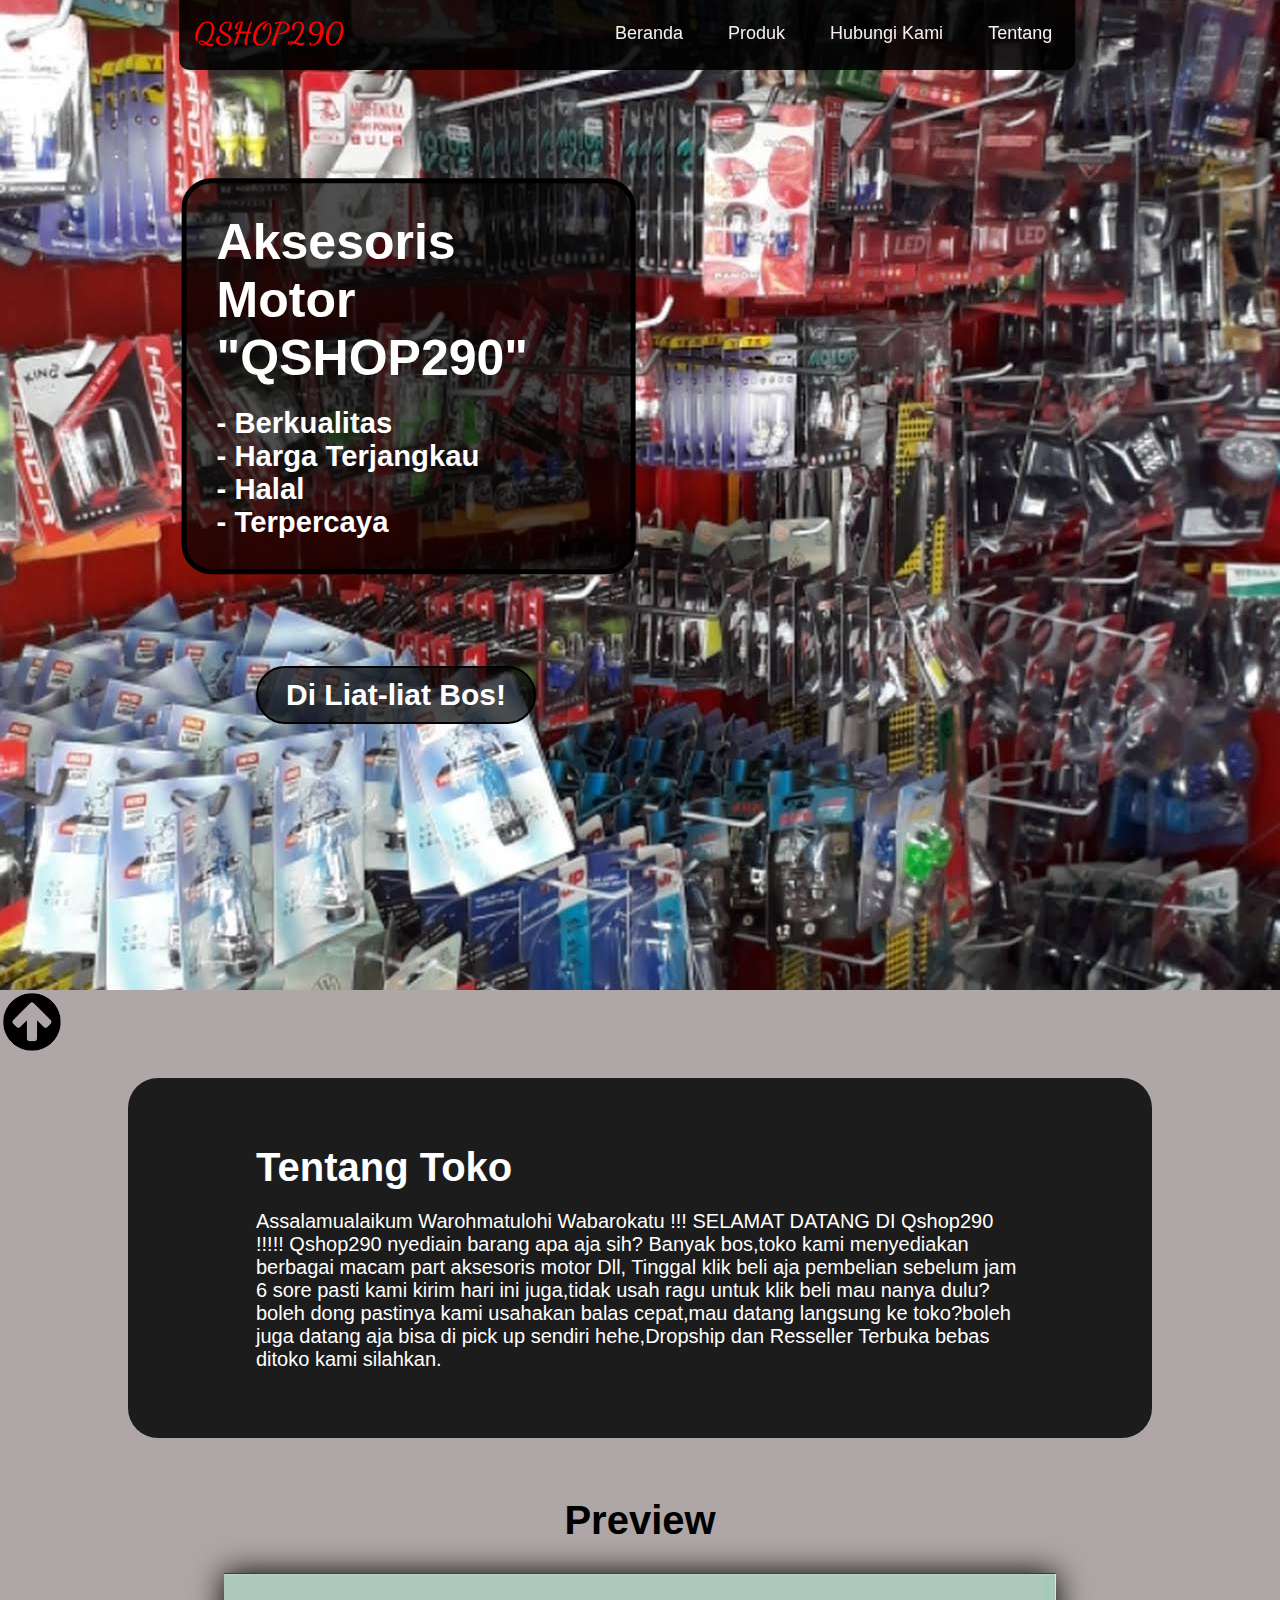
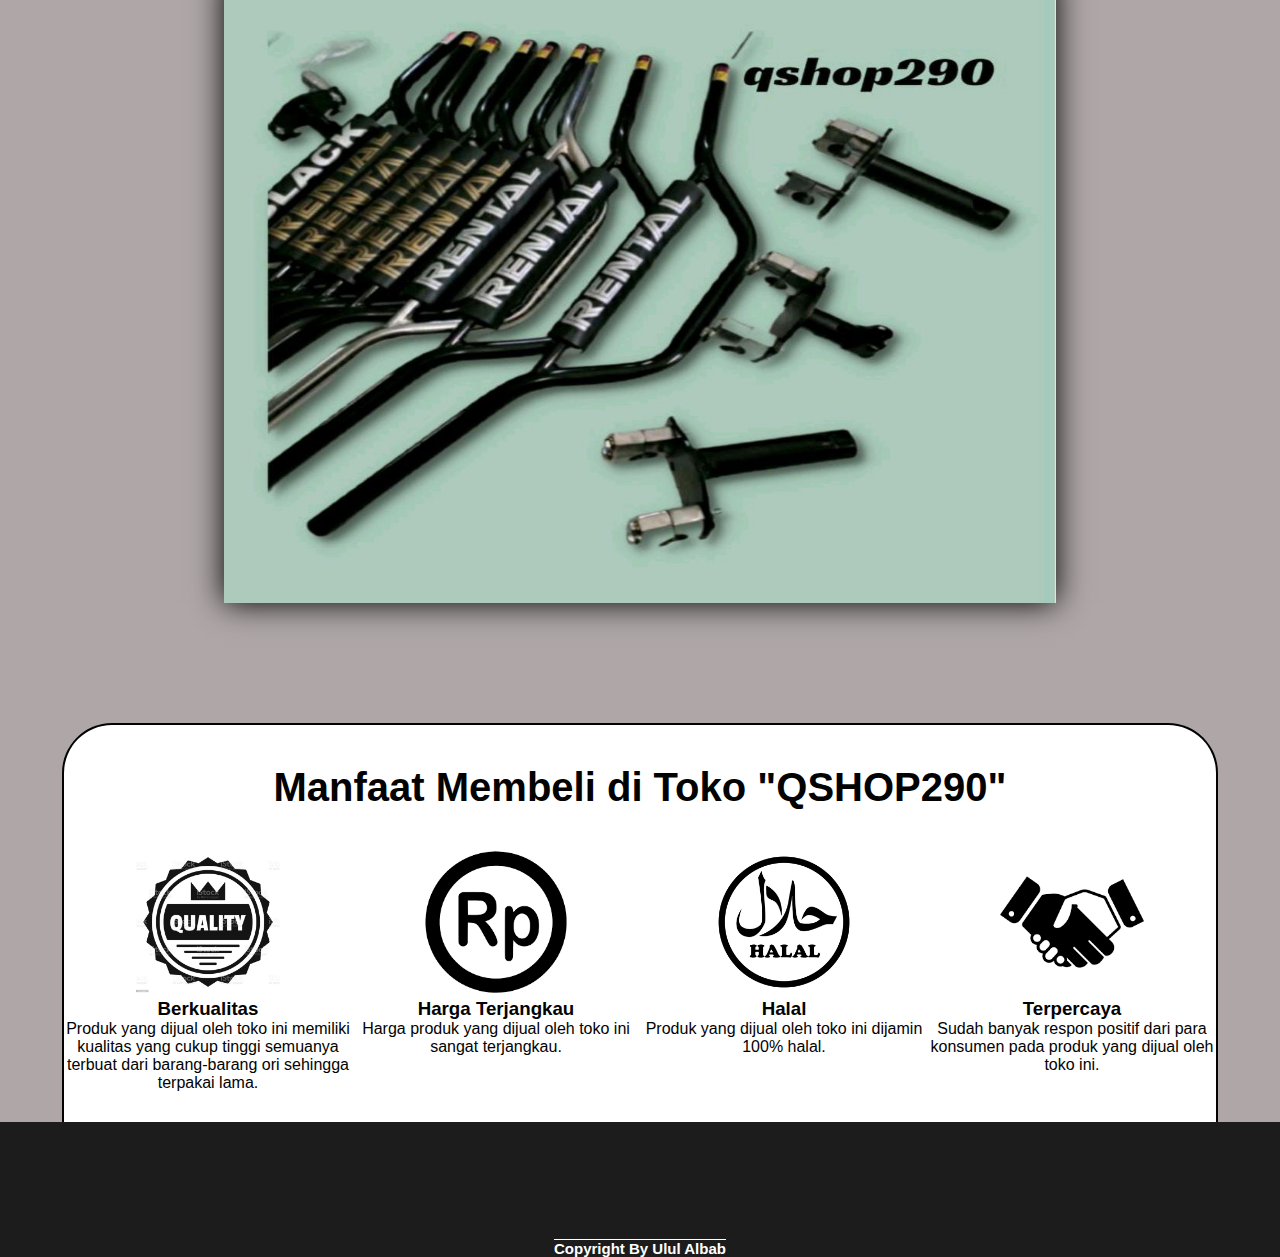
<file: html/index.html>
<!DOCTYPE html>
<html lang="en">
  <head>
    <meta charset="UTF-8" />
    <meta http-equiv="X-UA-Compatible" content="IE=edge" />
    <meta name="viewport" content="width=device-width, initial-scale=1.0" />
    <title>Toko Aksesoris Motor "QSHOP290"</title>
    <link rel="stylesheet" href="style.css" />
  </head>
  <body>
    <!-- navbar -->
    <div class="boxnav">
      <nav id="nav">
        <label>QSHOP290</label>
        <ul>
          <li><a href="../html/index.html">Beranda</a></li>
          <li>
            <a>Produk</a>
            <ul class="dropdown">
              <li><a href="../html/terbaru.html">Terbaru</a></li>
              <li><a href="../html/terlaris.html">Terlaris</a></li>
            </ul>
          </li>
          <li>
            <a>Hubungi Kami</a>
            <ul class="dropdown">
              <li>
                <a
                  href="https://web.whatsapp.com/send?phone=6289503392255&text=Hallo&absent=0"
                  target="_blank"
                  >WhatsApp</a
                >
              </li>
              <li>
                <a
                  href="https://shopee.co.id/qshop290"
                  target="_blank"
                  >Shopee</a
                >
              </li>
              <li>
                <a
                  href="https://s.lazada.co.id/s.hW29B"
                  target="_blank"
                  >Lazada</a
                >
              </li>
            </ul>
          </li>
          <li><a href="#about">Tentang</a></li>
        </ul>
      </nav>
    </div>

    <!-- banner -->
    <div class="banner">
      <div class="welcome">
        <h1>Aksesoris Motor "QSHOP290"</h1>
        <div class="kelebihan">
          <h3>- Berkualitas</h3>
          <h3>- Harga Terjangkau</h3>
          <h3>- Halal</h3>
          <h3>- Terpercaya</h3>
        </div>
      </div>
      <a href="#boxslide"><h2>Di Liat-liat Bos!</h2></a>
    </div>

    <!-- tombolup -->
    <a href="#nav"
      ><img class="tombolup" src="../image/up1.png" alt="up"
    /></a>

    <!-- about -->
    <div id="about">
      <div class="kami">
        <h1>Tentang Toko</h1>
        <p>
          Assalamualaikum Warohmatulohi Wabarokatu
!!! SELAMAT DATANG DI Qshop290 !!!!! 
Qshop290 nyediain barang apa aja sih? Banyak bos,toko kami menyediakan berbagai macam part aksesoris motor Dll,
Tinggal klik beli aja pembelian sebelum jam 6 sore pasti kami kirim hari ini juga,tidak usah ragu untuk klik beli
mau nanya dulu?boleh dong pastinya kami usahakan balas cepat,mau datang langsung ke toko?boleh juga
datang aja bisa di pick up sendiri hehe,Dropship dan Resseller Terbuka bebas ditoko kami silahkan.
        </p>
      </div>
    </div>

    <!-- slideimage -->
    <div id="boxslide">
      <div class="slideimage">
        <h1 class="slidehead">Preview</h1>

        <div class="slide">
          <img class="mySlides" src="../image/preview.jpeg" />
          <img class="mySlides" src="../image/preview2.jpeg" />
          <img class="mySlides" src="../image/preview3.jpeg" />
        </div>
      </div>
    </div>

    <!-- keunggulan -->
    <div class="box">
      <h1 class="headunggul">Manfaat Membeli di Toko "QSHOP290"</h1>
      <div class="keunggulan">
        <div class="cardunggul">
          <img src="../image/1.jpg" alt="berkualitas" />
          <h3>Berkualitas</h3>
          <p>
            Produk yang dijual oleh toko ini memiliki kualitas yang cukup
            tinggi semuanya terbuat dari barang-barang ori sehingga terpakai lama.
          </p>
        </div>
        <div class="cardunggul">
          <img src="../image/2.png" alt="harga terjangkau" />
          <h3>Harga Terjangkau</h3>
          <p>Harga produk yang dijual oleh toko ini sangat terjangkau.</p>
        </div>
        <div class="cardunggul">
          <img src="../image/3.png" alt="higienis" />
          <h3>Halal</h3>
          <p>
            Produk yang dijual oleh toko ini dijamin 100% halal.
          </p>
        </div>
        <div class="cardunggul">
          <img src="../image/4.png" alt="Terpercaya" />
          <h3>Terpercaya</h3>
          <p>
            Sudah banyak respon positif dari para konsumen pada produk yang
            dijual oleh toko ini.
          </p>
        </div>
      </div>
    </div>

    <!-- footer -->
    <footer>
      <h3>Copyright By Ulul Albab</h3>
    </footer>

    <!-- script slideimage -->
    <script>
      var myIndex = 0;
      carousel();

      function carousel() {
        var i;
        var x = document.getElementsByClassName("mySlides");
        for (i = 0; i < x.length; i++) {
          x[i].style.display = "none";
        }
        myIndex++;
        if (myIndex > x.length) {
          myIndex = 1;
        }
        x[myIndex - 1].style.display = "block";
        setTimeout(carousel, 2000); // Change image every 2 seconds
      }
    </script>
  </body>
</html>
</file>
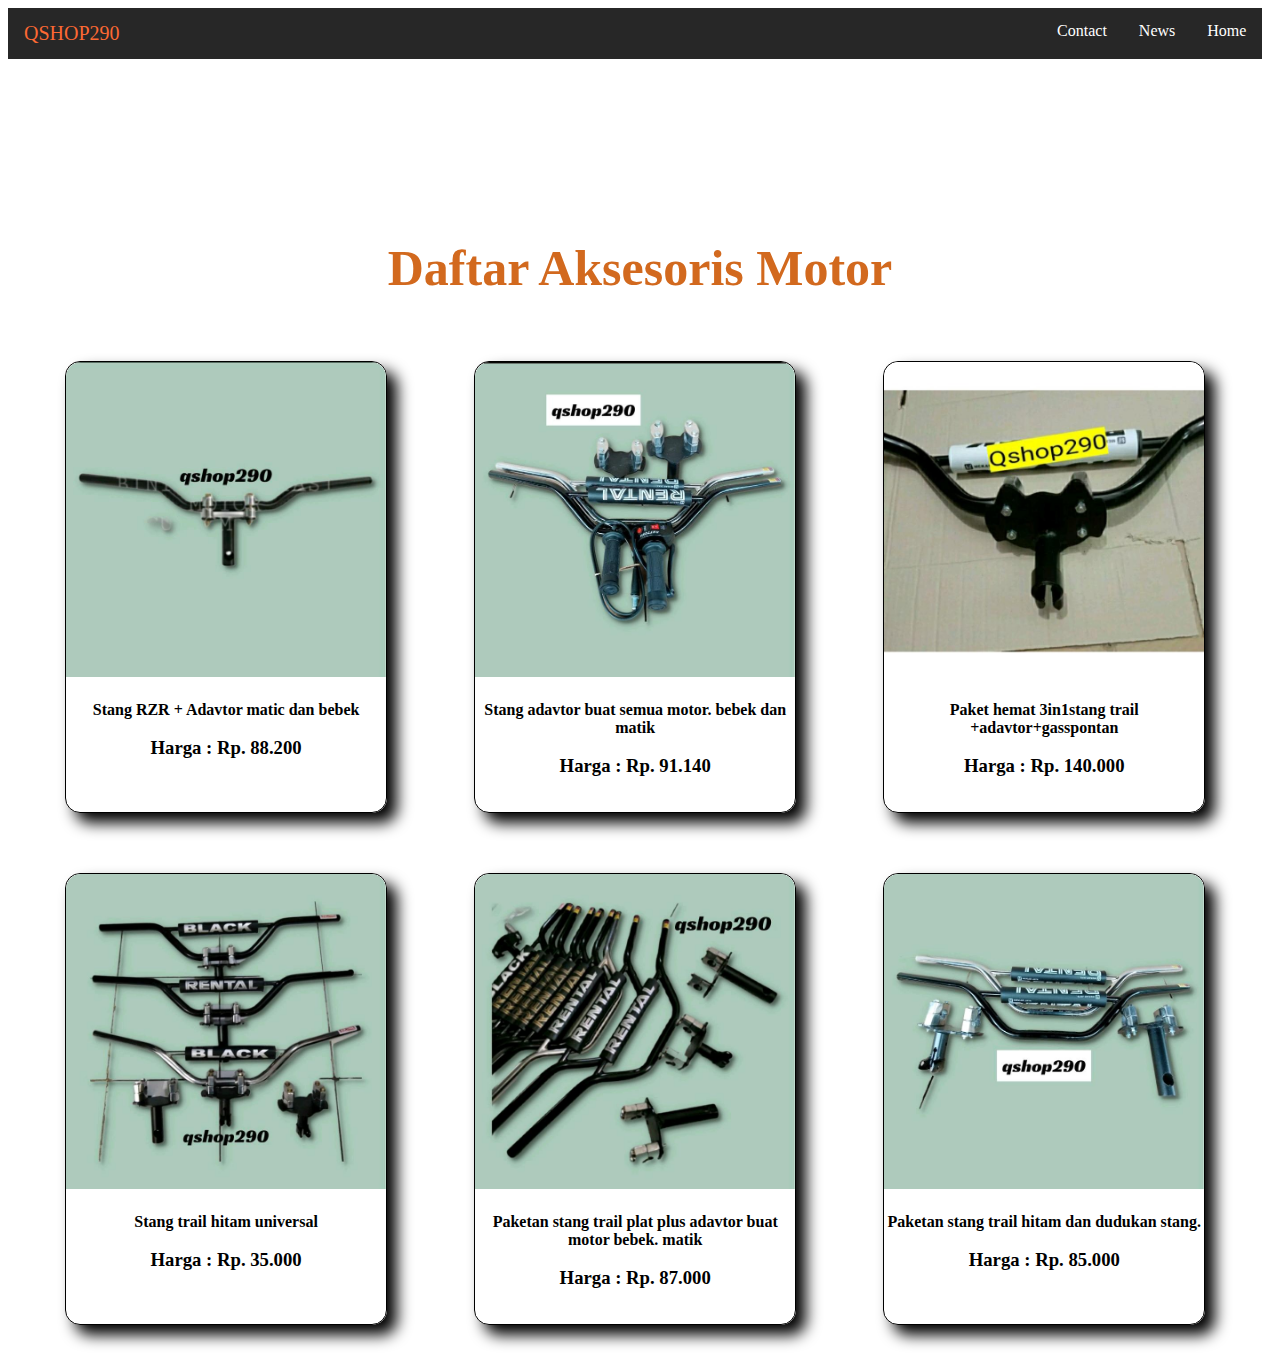
<file: html/home.html>
<!DOCTYPE html>
<html>
<head>
  <meta charset='utf-8'>
  <meta http-equiv='X-UA-Compatible' content='IE=edge'>
  <title>Toko AKsesoris Motor</title>
  <meta name='viewport' content='width=device-width, initial-scale=1'>
  <link rel="stylesheet" href="../css/home.css">
</head>
<body>
  <nav>
  <ul>
      <li style="float: left;"><a class="active" href="#">QSHOP290</a></li>
      <li><a  href="#">Home</a></li>
      <li><a href="#">News</a></li>
      <li><a href="#">Contact</a></li>
    </ul>
  </nav>
  <!-- list barang -->
  <h1 class="header">Daftar Aksesoris Motor</h1>
  <div class="container">

    <div class="card">
      <img src="../image/populer1.jpeg" alt="Stang">
      <h2>Stang RZR + Adavtor matic dan bebek</h2>
      <h3>Harga : Rp. 88.200</h3>
    </div>
    <div class="card">
      <img src="../image/populer2.jpeg" alt="Stang">
      <h2>Stang adavtor buat semua motor. bebek dan matik</h2>
      <h3>Harga : Rp. 91.140</h3>
    </div>
    <div class="card">
      <img src="../image/populer3.jpeg" alt="Stang">
      <h2>Paket hemat 3in1stang trail +adavtor+gasspontan</h2>
      <h3>Harga : Rp. 140.000</h3>
    </div>
    <div class="card">
      <img src="../image/populer4.jpeg" alt="Stang">
      <h2>Stang trail hitam universal</h2>
      <h3>Harga : Rp. 35.000</h3>
    </div>
    <div class="card">
      <img src="../image/populer5.jpeg" alt="Stang">
      <h2>Paketan stang trail plat plus adavtor buat motor bebek. matik</h2>
      <h3>Harga : Rp. 87.000</h3>
    </div>
    <div class="card">
      <img src="../image/populer6.jpeg" alt="stang">
      <h2>Paketan stang trail hitam dan dudukan stang.</h2>
      <h3>Harga : Rp. 85.000</h3>
    </div>
  </div>
</body>
</html>
</file>
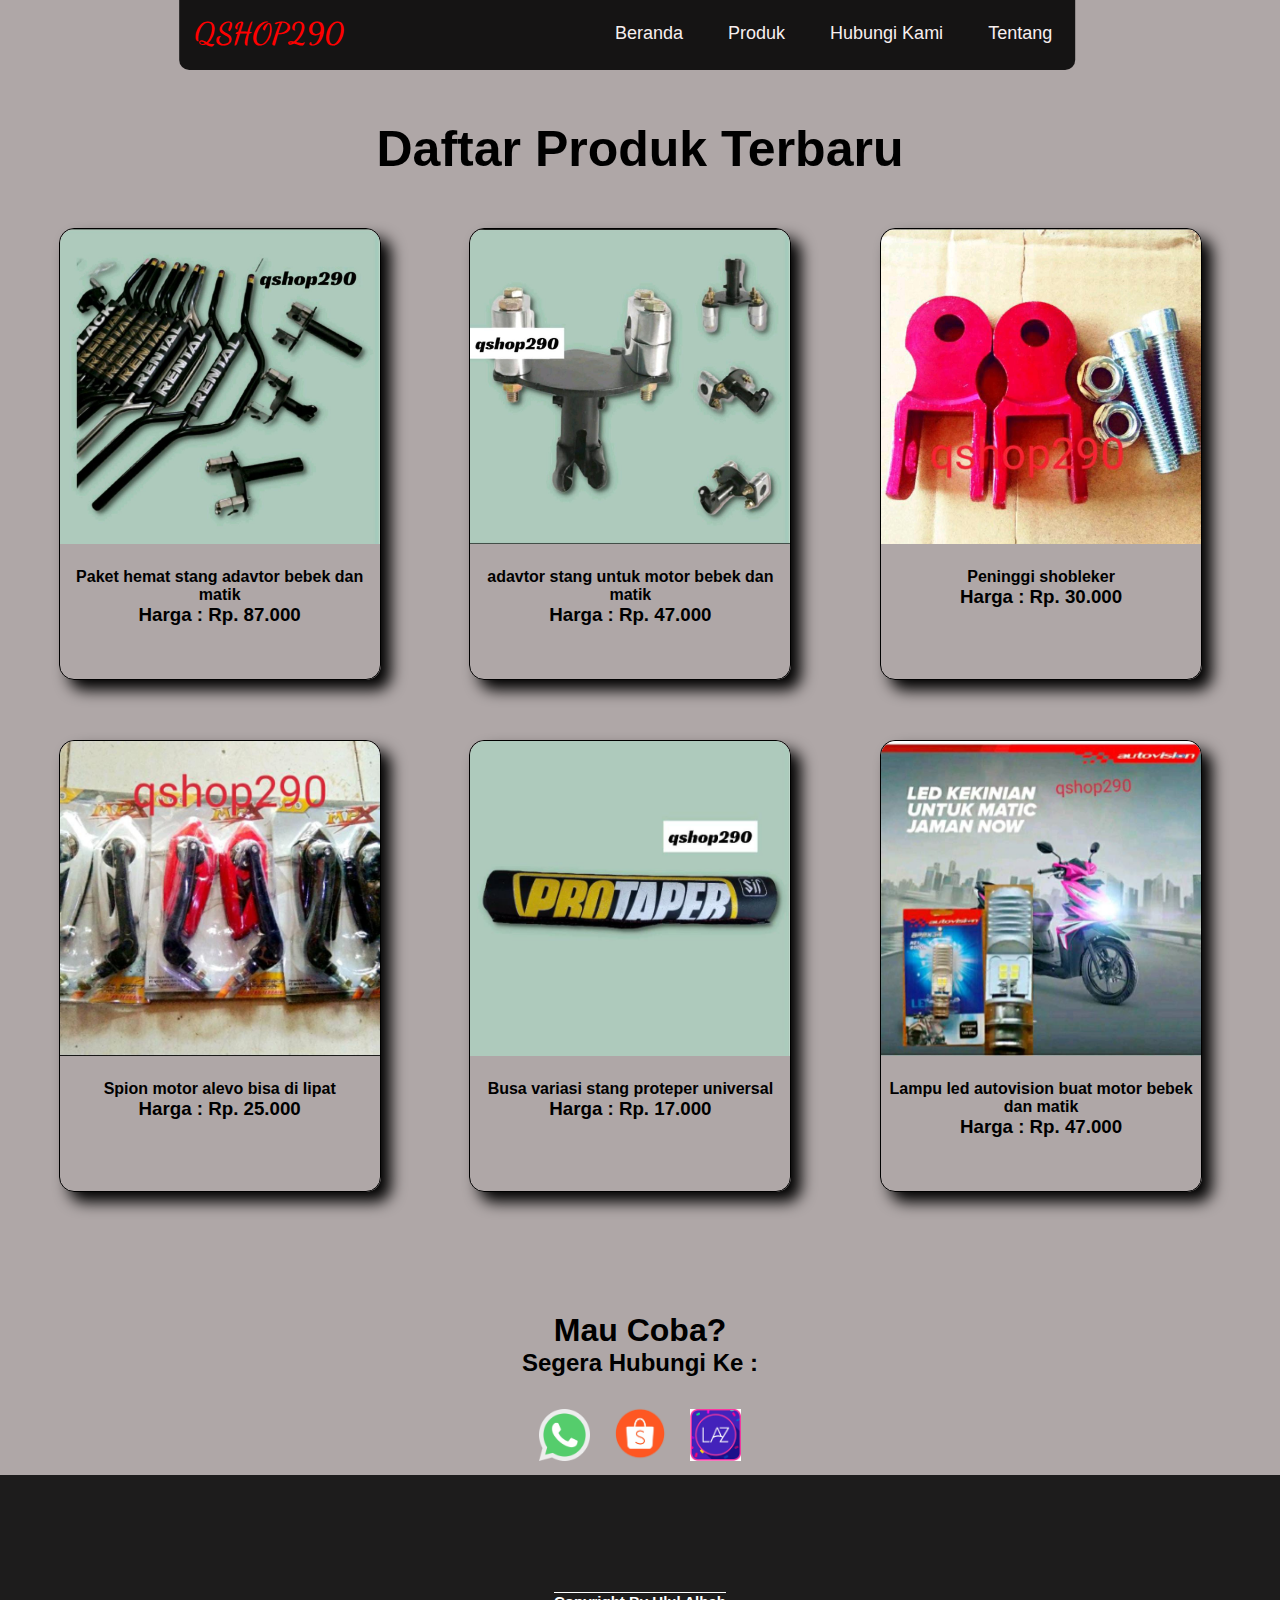
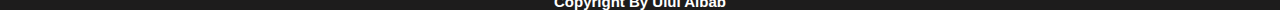
<file: html/terbaru.html>
<!DOCTYPE html>
<html lang="en">
  <head>
    <meta charset="UTF-8" />
    <meta http-equiv="X-UA-Compatible" content="IE=edge" />
    <meta name="viewport" content="width=device-width, initial-scale=1.0" />
    <title>Produk Terbaru</title>
    <link rel="stylesheet" href="../css/styleproduct.css" />
  </head>
  <body>
    <!-- navbar -->
    <div class="boxnav">
      <nav id="nav">
        <label>QSHOP290</label>
        <ul>
          <li><a href="../html/index.html">Beranda</a></li>
          <li>
            <a>Produk</a>
            <ul class="dropdown">
              <li><a href="../html/terbaru.html">Terbaru</a></li>
              <li><a href="../html/terlaris.html">Terlaris</a></li>
            </ul>
          </li>
          <li>
            <a>Hubungi Kami</a>
            <ul class="dropdown">
              <li>
                <a
                  href="https://api.whatsapp.com/send?phone=6289503392255&text=Hallo"
                  target="_blank"
                  >WhatsApp</a
                >
              </li>
              <li>
                <a
                  href="https://shopee.co.id/qshop290"
                  target="_blank"
                  >Shopee</a
                >
              </li>
              <li>
                <a
                  href="https://s.lazada.co.id/s.hW29B"
                  target="_blank"
                  >Lazada</a
                >
              </li>
            </ul>
          </li>
          <li><a href="../html/index.html#about">Tentang</a></li>
        </ul>
      </nav>
    </div>

    <!-- list kue -->
    <h1 class="header">Daftar Produk Terbaru</h1>
    <div class="container">
      <div class="card">
        <img src="../image/preview.jpeg" alt="Stang Rzr" />
        <h2>Paket hemat stang adavtor bebek dan matik</h2>
        <h3>Harga : Rp. 87.000</h3>
      </div>
      <div class="card">
        <img src="../image/preview2.jpeg" alt="adavtor stang bebek dan matik" />
        <h2>adavtor stang untuk motor bebek dan matik</h2>
        <h3>Harga : Rp. 47.000</h3>
      </div>
      <div class="card">
        <img src="../image/preview3.jpeg" alt="Peninggi shobleker" />
        <h2>Peninggi shobleker</h2>
        <h3>Harga : Rp. 30.000</h3>
      </div>
      <div class="card">
        <img src="../image/preview5.jpeg" alt="Spion motor alevo bisa di lipat" />
        <h2>Spion motor alevo bisa di lipat</h2>
        <h3>Harga : Rp. 25.000</h3>
      </div>
      <div class="card">
        <img src="../image/preview6.jpeg" alt="busa variasi stang proteper universal" />
        <h2>Busa variasi stang proteper universal</h2>
        <h3>Harga : Rp. 17.000</h3>
      </div>
      <div class="card">
        <img src="../image/preview4.jpeg" alt="Lampu led" />
        <h2>Lampu led autovision buat motor bebek dan matik</h2>
        <h3>Harga : Rp. 47.000</h3>
      </div>
    </div>

    <!-- pesan -->
    <div class="pesos">
      <h1>Mau Coba?</h1>
      <h2>Segera Hubungi Ke :</h2>
      <div class="sosmed">
        <a
          href="https://api.whatsapp.com/send?phone=628503392255&text=Hallo"
          target="_blank"
          ><img src="../image/whatsapp.png" alt="wa"
        /></a>
        <a href="https://shopee.co.id/qshop290" target="_blank"
          ><img src="../image/shopee.png" alt="shopee"
        /></a>
        <a href="https://s.lazada.co.id/s.hW29B" target="_blank"
          ><img src="../image/lazada.jpg" alt="lazada"
        /></a>
      </div>  
    </div>

    <!-- footer -->
    <footer>
      <h3>Copyright By Ulul Albab</h3>
    </footer>
  </body>
</html>
</file>
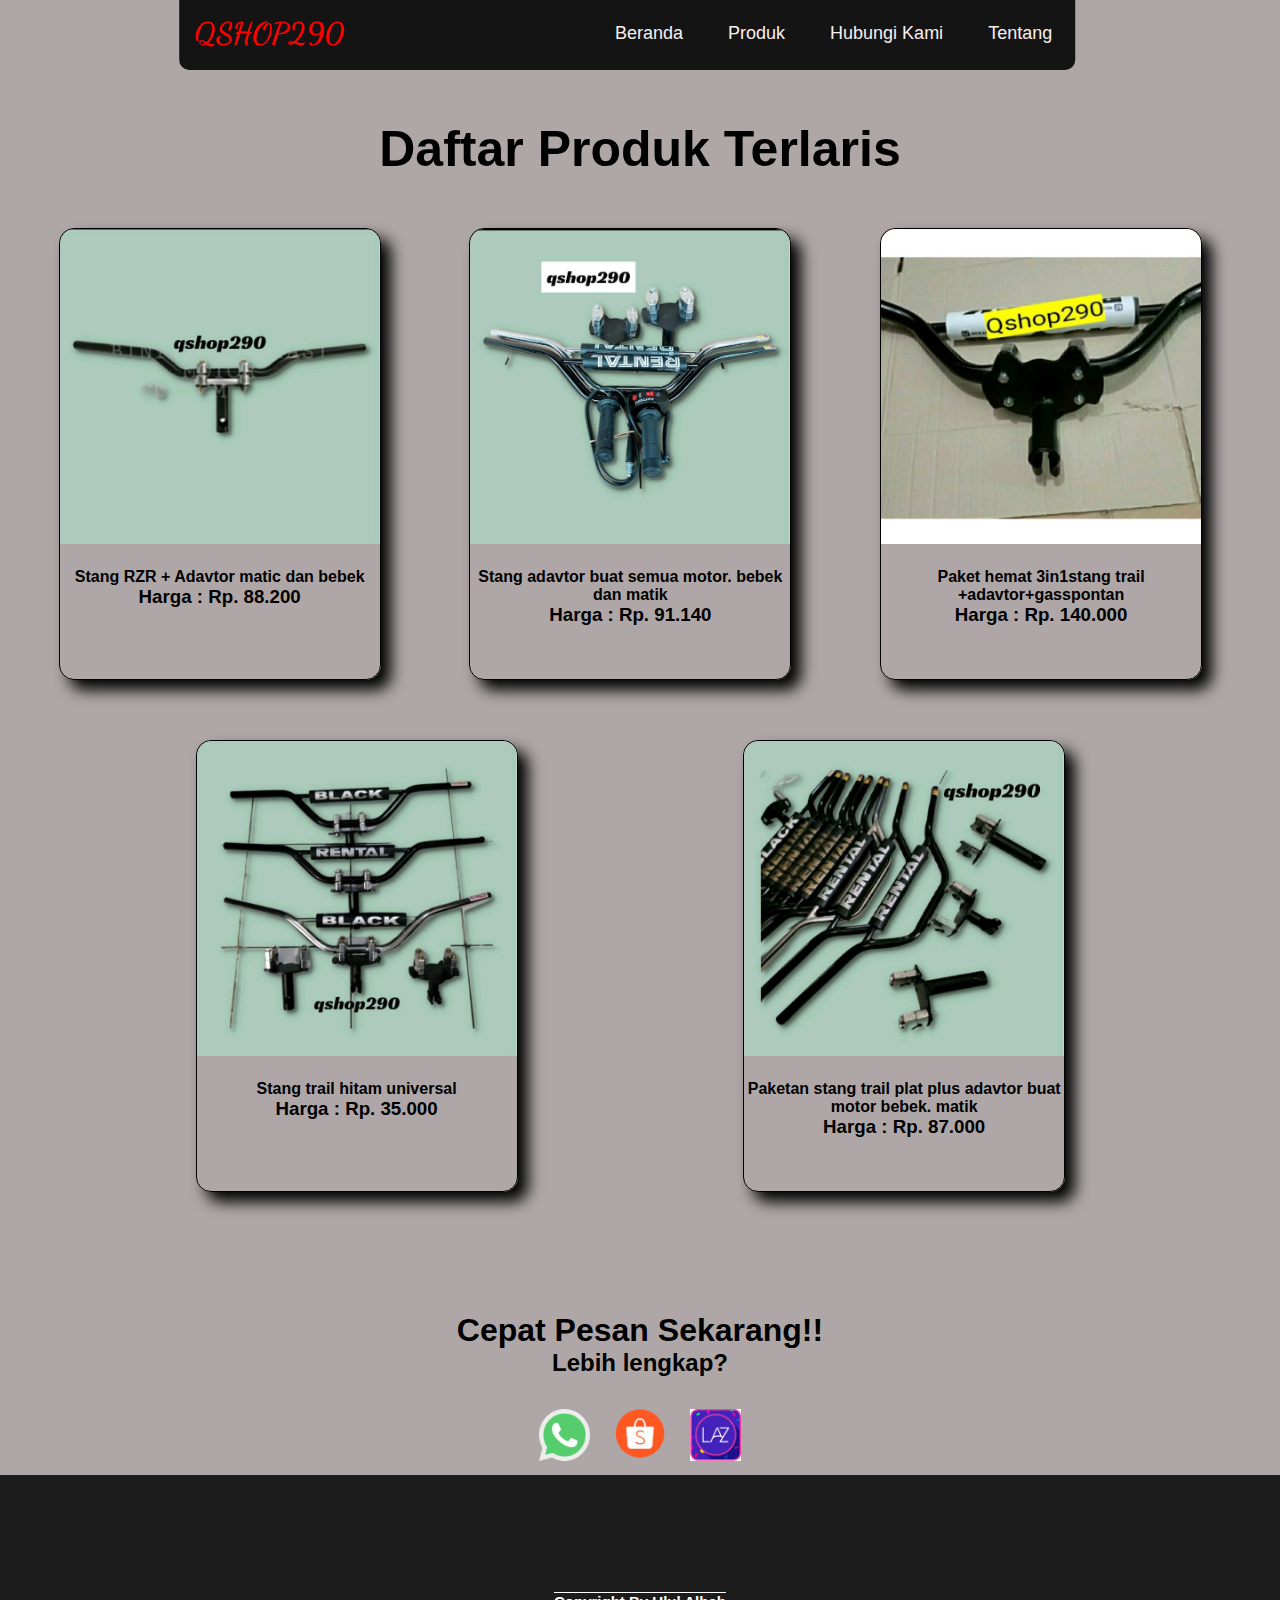
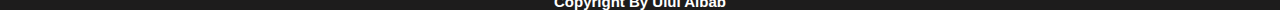
<file: html/terlaris.html>
<!DOCTYPE html>
<html lang="en">
  <head>
    <meta charset="UTF-8" />
    <meta http-equiv="X-UA-Compatible" content="IE=edge" />
    <meta name="viewport" content="width=device-width, initial-scale=1.0" />
    <title>Produk Terlaris</title>
    <link rel="stylesheet" href="../css/styleproduct.css" />
  </head>
  <body>
    <!-- navbar -->
    <div class="boxnav">
      <nav id="nav">
        <label>QSHOP290</label>
        <ul>
          <li><a href="../html/index.html">Beranda</a></li>
          <li>
            <a>Produk</a>
            <ul class="dropdown">
              <li><a href="../html/terbaru.html">Terbaru</a></li>
              <li><a href="../html/terlaris.html">Terlaris</a></li>
            </ul>
          </li>
          <li>
            <a>Hubungi Kami</a>
            <ul class="dropdown">
              <li>
                <a
                  href="https://api.whatsapp.com/send?phone=6289503392255&text=Hallo"
                  target="_blank"
                  >WhatsApp</a
                >
              </li>
              <li>
                <a
                  href="https://shopee.co.id/qshop290"
                  target="_blank"
                  >Shopee</a
                >
              </li>
              <li>
                <a
                  href="https://s.lazada.co.id/s.hW29B"
                  target="_blank"
                  >Lazada</a
                >
              </li>
            </ul>
          </li>
          <li><a href="../html/index.html#about">Tentang</a></li>
        </ul>
      </nav>
    </div>

    <!-- list kue -->
    <h1 class="header">Daftar Produk Terlaris</h1>
    <div class="container">
      <div class="card">
        <img src="../image/populer1.jpeg" alt="Stang">
        <h2>Stang RZR + Adavtor matic dan bebek</h2>
        <h3>Harga : Rp. 88.200</h3>
      </div>
      <div class="card">
        <img src="../image/populer2.jpeg" alt="Stang">
        <h2>Stang adavtor buat semua motor. bebek dan matik</h2>
        <h3>Harga : Rp. 91.140</h3>
      </div>
      <div class="card">
        <img src="../image/populer3.jpeg" alt="Stang">
        <h2>Paket hemat 3in1stang trail +adavtor+gasspontan</h2>
        <h3>Harga : Rp. 140.000</h3>
      </div>
      <div class="card">
        <img src="../image/populer4.jpeg" alt="Stang">
        <h2>Stang trail hitam universal</h2>
        <h3>Harga : Rp. 35.000</h3>
      </div>
      <div class="card">
        <img src="../image/populer5.jpeg" alt="Stang">
        <h2>Paketan stang trail plat plus adavtor buat motor bebek. matik</h2>
        <h3>Harga : Rp. 87.000</h3>
      </div>
    </div>

    <!-- pesan -->
    <div class="pesos">
      <h1>Cepat Pesan Sekarang!!</h1>
      <h2>Lebih lengkap?</h2>
      <div class="sosmed">
        <a
          href="https://api.whatsapp.com/send?phone=6289503392255&text=Hallo"
          target="_blank"
          ><img src="../image/whatsapp.png" alt="wa"
        /></a>
        <a href="https://shopee.co.id/qshop290" target="_blank"
          ><img src="../image/shopee.png" alt="fb"
        /></a>
        <a href="https://s.lazada.co.id/s.hW29B" target="_blank"
          ><img src="../image/lazada.jpg" alt="ig"
        /></a>
      </div>
    </div>

    <!-- footer -->
    <footer>
      <h3>Copyright By Ulul Albab</h3>
    </footer>
  </body>
</html>
</file>
<file: html/style.css>
@import url("https://fonts.googleapis.com/css2?family=Dancing+Script&display=swap");
* {
  margin: 0;
  padding: 0;
  text-decoration: none;
  list-style: none;
  scroll-behavior: smooth;
  font-family: -apple-system, BlinkMacSystemFont, "Segoe UI", Roboto, Oxygen,
    Ubuntu, Cantarell, "Open Sans", "Helvetica Neue", sans-serif;
}

body{
  background-color: rgb(175, 167, 167);
}
/* navbar */
nav {
  height: 70px;
  width: 70vw;
  background-color: rgba(0, 0, 0, 0.884);
  border-radius: 0 0 10px 10px;
  font-size: 18px;
  position: absolute;
  transform: translateX(20%);
  z-index: 1;
}

nav label {
  position: absolute;
  margin: 15px;
  font-size: 30px;
  font-weight: bold;
  color: rgb(255, 0, 0);
  font-family: "Dancing Script", cursive;
}

nav ul {
  float: right;
  padding: 3px;
}

nav ul li {
  display: inline-block;
}

nav ul li a {
  display: block;
  padding: 20px;
  color: rgb(247, 239, 239);
}

nav ul li a:hover {
  background-color: rgba(255, 255, 255, 0.788);
  color: rgb(0, 0, 0);
}

nav ul li .dropdown {
  display: none;
}

nav ul li:hover .dropdown {
  display: flex;
  flex-direction: column;
  background-color: rgba(0, 0, 0, 0.842);
}

/* banner */
.banner {
  background: url(../image/bg2.jpg);
  background-position: center;
  background-size: cover;
  height: 110vh;
}

.banner .welcome {
  font-size: 25px;
  width: 30%;
  transform: translate(40%, 45%);
  background-color: rgba(0, 0, 0, 0.699);
  padding: 30px;
  border-radius: 30px;
  border: 5px solid rgb(0, 0, 0);
  color: rgb(255, 255, 255);
}

.banner .welcome .kelebihan {
  margin-top: 20px;
}

.banner h2 {
  font-size: 30px;
  transform: translate(20vw, 30vh);
  width: 20vw;
  text-align: center;
  padding: 10px;
  border-radius: 30px;
  background-color: rgba(0, 0, 0, 0.699);
  color: rgb(255, 255, 255);
  border: 2px solid rgb(0, 0, 0);
  transition: 0.5s;
}

.banner h2:hover {
  background-color: rgba(255, 255, 255, 0.781);
  color: rgb(0, 0, 0);
  box-shadow: 0 0 10px 0;
  transition: 0.5s;
}

/* tombolup */
.tombolup {
  position: sticky;
  width: 5%;
  top: 88vh;
}

/* about */
#about {
  display: flex;
  height: 40vh;
  width: 80vw;
  margin: auto;
  border-radius: 30px;
  background-color: rgba(7, 7, 7, 0.87);
  margin-top: 20px;
  color: white;
}

#about .kami {
  width: 60vw;
  margin: auto;
  font-size: 20px;
}

#about .kami p {
  margin-top: 20px;
}

/* slideimage */
#boxslide {
  padding-top: 60px;
  margin-bottom: 60px;
  display: flex;
  height: 85vh;
  justify-content: center;
}

#boxslide .slideimage .slidehead {
  text-align: center;
  font-size: 40px;
}

#boxslide .slide {
  box-shadow: 0 0 30px 0;
}

#boxslide .slide .mySlides {
  margin-top: 30px;
  width: 65vw;
  height: 70vh;
}

/* keunggulan */
.box {
  width: 90vw;
  border-top: 2px solid;
  border-left: 2px solid;
  border-right: 2px solid;
  border-radius: 50px 50px 0 0;
  margin: auto;
  color: rgb(2, 2, 2);
  background-color: rgb(255, 255, 255);
}

.headunggul {
  text-align: center;
  font-size: 40px;
  margin: 40px;
}

.keunggulan {
  display: flex;
  justify-content: space-evenly;
}

.keunggulan .cardunggul {
  width: 40vh;
  text-align: center;
  margin-bottom: 30px;
}

.keunggulan .cardunggul img {
  width: 50%;
}

/* footer */
footer {
  height: 15vh;
  display: flex;
  justify-content: center;
  align-items: end;
  background-color: rgba(7, 7, 7, 0.87);
  color: rgb(255, 255, 255);
}

footer h3 {
  border-top: 1px solid;
  font-size: 15px;
}

@media only screen and (max-width: 400px) {
  /* navbar */
  .boxnav{
    display: flex;
    justify-content: center;
  }
  nav {
    height: 120px;
    width: 80vw;
    transform: translateX(0);
    border-radius: 0;
  }

  nav label {
    position: absolute;
    margin-top: 25px;
    margin-left: 20vw;
  }

  nav ul {
    margin-top: 80px;
    margin-right: 5px;
  }

  nav ul li a {
    padding: 5px;
    font-size: 13px;
  }

  nav ul li:hover .dropdown {
    margin: 0;
  }

  /* banner */
  .banner {
    display: flex;
    flex-direction: column;
    justify-content: center;
    align-items: center;
  }

  .banner .welcome {
    font-size: 12px;
    width: 50vw;
    transform: translate(0);
    margin-top: 100px;
  }

  .banner h2 {
    font-size: 15px;
    width: 40vw;
    transform: translate(0);
    margin-top: 50px;
  }

  /* about */
  #about{
    height: 250px;
  }

  #about .kami {
    width: 60vw;
    margin: auto;
    font-size: 12px;
  }

  #boxslide .slideimage .slidehead {
    font-size: 33px;
  }

  #boxslide .slide .mySlides {
    margin-top: 45px;
    width: 80vw;
    height: 200px;
  }

  /* tombolup */
  .tombolup {
    width: 15%;
    margin-left: 1vw;
  }

  /* keunggulan */
  .box{
    margin-top: -38vh;
  }

  .headunggul{
    font-size: 24px;
  }

  .keunggulan {
    flex-direction: column;
    width: 265px;
    margin: auto;
  }

  .keunggulan .cardunggul {
    margin-bottom: 50px;
  }
  
  .keunggulan .cardunggul img {
    width: 70%;
  }
}
</file>
<file: css/home.css>
ul {
    list-style-type: none;
    margin: 0;
    padding: 0;
    overflow: hidden;
    background-color: rgba(0, 0, 0, 0.849);
  }
  
  li {
    float: right;
  }
  
  li a {
    display: block;
    color: white;
    text-align: center;
    padding: 14px 16px;
    text-decoration: none;
  }
  
  li a:hover:not(.active) {
    background-color: #111;
  }
  
  .active {
    font-family: cursive;
    font-size: 20px;
    color: rgb(253, 105, 51);
  }

  
  nav{
      position: sticky;
      width: 98vw;
  }

  body{
      height: 509px;
  }
  h1{
    text-align: center;
    margin-top: 60px;
    color: rgb(253, 105, 51);
    font-family: cursive;
  }
  /* list Data Barang */
.header{
    padding-top: 120px;
    font-size: 50px;
    text-align: center;
    color: chocolate;
}

.container{
    width: 98vw;
    display: flex;
    flex-wrap: wrap;
    margin-top: 20px;
    justify-content: space-evenly;
}

.container .card{
    height: 50vh;
    width: 25vw;
    margin: 30px;
    text-align: center;
    border: 1px solid;
    border-radius: 15px;
    box-shadow: 10px 10px 15px 0;
}

.container .card:hover{
    transform: translateY(-8%);
    transition: 0.5s;
}

.container .card h2{
    font-size: 130%;
    margin-top: 20px;
}

.container .card img{
    width: 100%;
    height: 70%;
    border-radius: 15px 15px 0 0;
}ul {
    list-style-type: none;
    margin: 0;
    padding: 0;
    overflow: hidden;
    background-color: rgba(0, 0, 0, 0.849);
  }
  
  li {
    float: right;
  }
  
  li a {
    display: block;
    color: white;
    text-align: center;
    padding: 14px 16px;
    text-decoration: none;
  }
  
  li a:hover:not(.active) {
    background-color: #111;
  }
  
  .active {
    font-family: cursive;
    font-size: 20px;
    color: rgb(253, 105, 51);
  }

  
  nav{
      position: sticky;
      width: 98vw;
  }

  body{
      height: 509px;
  }
  h1{
    text-align: center;
    margin-top: 60px;
    color: rgb(253, 105, 51);
    font-family: cursive;
  }
  /* list Data Barang */
.header{
    padding-top: 120px;
    font-size: 50px;
    text-align: center;
    color: chocolate;

    
}

.container{
    width: 98vw;
    display: flex;
    flex-wrap: wrap;
    margin-top: 20px;
    justify-content: space-evenly;
}

.container .card{
    height: 50vh;
    width: 25vw;
    margin: 30px;
    text-align: center;
    border: 1px solid;
    border-radius: 15px;
    box-shadow: 10px 10px 15px 0;
}

.container .card:hover{
    transform: translateY(-8%);
    transition: 0.5s;
}

.container .card h2{
    font-size: 100%;
    margin-top: 20px;
}

.container .card img{
    width: 100%;
    height: 70%;
    border-radius: 15px 15px 0 0;
}
</file>
<file: css/styleproduct.css>
@import url("https://fonts.googleapis.com/css2?family=Dancing+Script&display=swap");
* {
  margin: 0;
  padding: 0;
  text-decoration: none;
  list-style: none;
  scroll-behavior: smooth;
  font-family: -apple-system, BlinkMacSystemFont, "Segoe UI", Roboto, Oxygen,
    Ubuntu, Cantarell, "Open Sans", "Helvetica Neue", sans-serif;
}
body{
  background-color: rgb(175, 167, 167);
}
/* navbar */
nav {
  height: 70px;
  width: 70vw;
  background-color: rgba(0, 0, 0, 0.884);
  border-radius: 0 0 10px 10px;
  font-size: 18px;
  position: absolute;
  transform: translateX(20%);
  z-index: 1;
}

nav label {
  position: absolute;
  margin: 15px;
  font-size: 30px;
  font-weight: bold;
  color: rgb(255, 0, 0);
  font-family: "Dancing Script", cursive;
}

nav ul {
  float: right;
  padding: 3px;
}

nav ul li {
  display: inline-block;
}

nav ul li a {
  display: block;
  padding: 20px;
  color: rgb(247, 239, 239);
}

nav ul li a:hover {
  background-color: rgba(255, 255, 255, 0.788);
  color: rgb(0, 0, 0);
}

nav ul li .dropdown {
  display: none;
}

nav ul li:hover .dropdown {
  display: flex;
  flex-direction: column;
  background-color: rgba(0, 0, 0, 0.842);
}

/* list kue */
.header {
  padding-top: 120px;
  font-size: 50px;
  text-align: center;
  color: rgb(0, 0, 0);
}

.container {
  width: 98.5vw;
  display: flex;
  flex-wrap: wrap;
  margin-top: 20px;
  justify-content: space-evenly;
}

.container .card {
  height: 50vh;
  width: 25vw;
  margin: 30px;
  text-align: center;
  border: 1px solid;
  border-radius: 15px;
  box-shadow: 10px 10px 15px 0;
}

.container .card:hover {
  transform: translateY(-8%);
  transition: 0.5s;
}

.container .card h2 {
  font-size: 100%;
  margin-top: 20px;
}

.container .card img {
  width: 100%;
  height: 70%;
  border-radius: 15px 15px 0 0;
}

/* pesos */
.pesos {
  margin-top: 10vh;
  text-align: center;
}

.pesos .sosmed {
  text-align: center;
  margin-top: 20px;
}

.pesos .sosmed img {
  width: 4%;
  margin: 10px;
}

.pesos .sosmed img:hover {
  transform: rotate(1turn);
  transition: 1s;
}

/* footer */
footer {
  height: 15vh;
  display: flex;
  justify-content: center;
  align-items: end;
  background-color: rgba(7, 7, 7, 0.87);
  color: rgb(255, 255, 255);  
}

footer h3 {
  border-top: 1px solid;
  font-size: 15px;
}

@media only screen and (max-width: 400px) {
  /* navbar */
  .boxnav{
    display: flex;
    justify-content: center;
  }
  nav {
    height: 120px;
    width: 80vw;
    transform: translateX(0);
    border-radius: 0;
  }

  nav label {
    position: absolute;
    margin-top: 25px;
    margin-left: 20vw;
  }

  nav ul {
    margin-top: 80px;
    margin-right: 5px;
  }

  nav ul li a {
    padding: 5px;
    font-size: 13px;
  }

  nav ul li:hover .dropdown {
    margin: 0;
  }

  /* list kue */
  .header{
    padding-top: 150px;
    font-size: 35px;
  }
  .container {
    margin: auto;
  }

  .container .card {
    height: 50vh;
    width: 77vw;
  }

  .container .card h2 {
    margin-top: 10px;
  }

  .pesos .sosmed img {
    width: 13%;
  }
}
</file>
